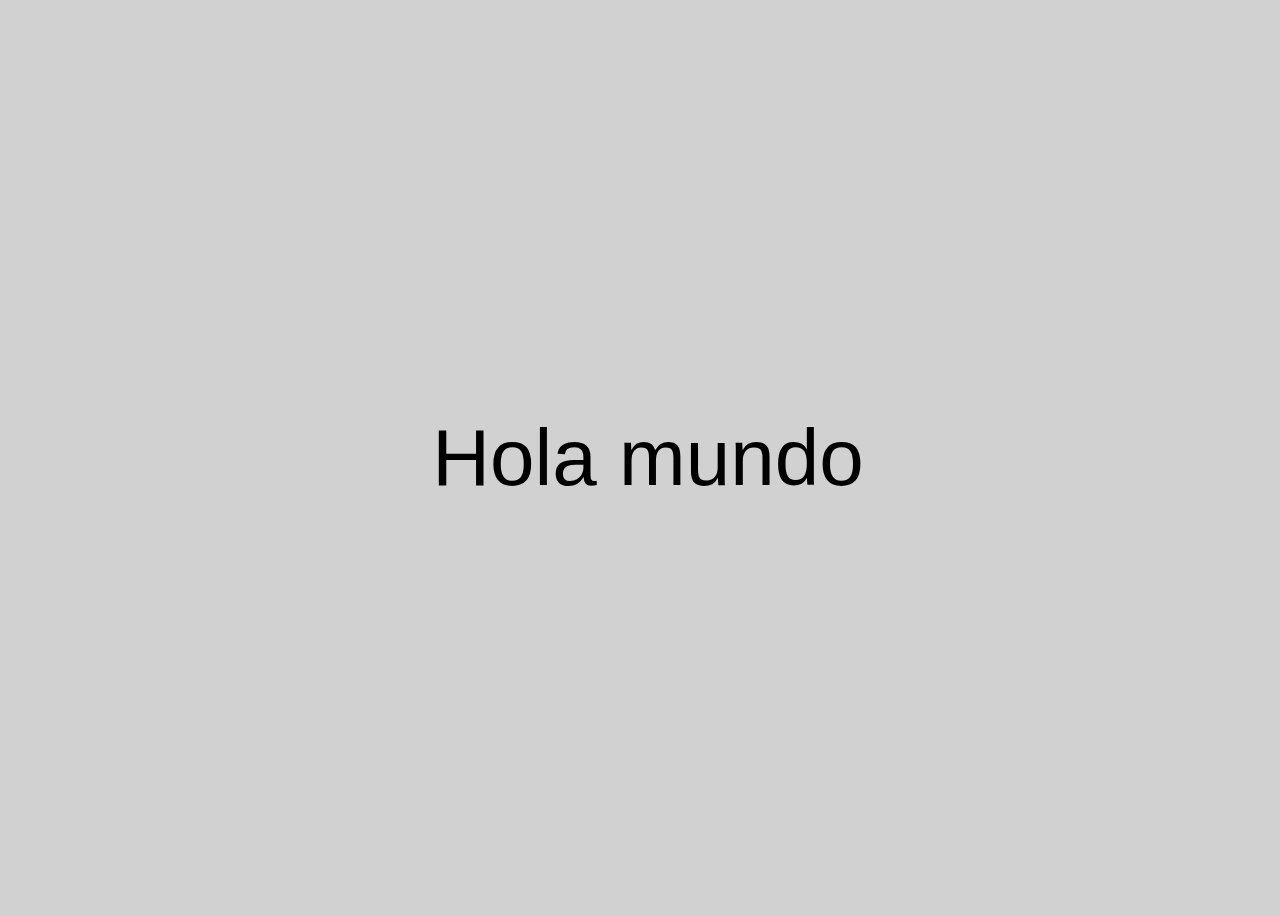
<file: index.html>
<!DOCTYPE html>
<html lang="en">
<head>
    <meta charset="UTF-8">
    <meta name="viewport" content="width=device-width, initial-scale=1.0">
    <title> Pokmeon Web App </title>
    <link rel="stylesheet" href="styles.css">
</head>
<body>
        <span> Hola mundo </span>
</body>
</html>
</file>
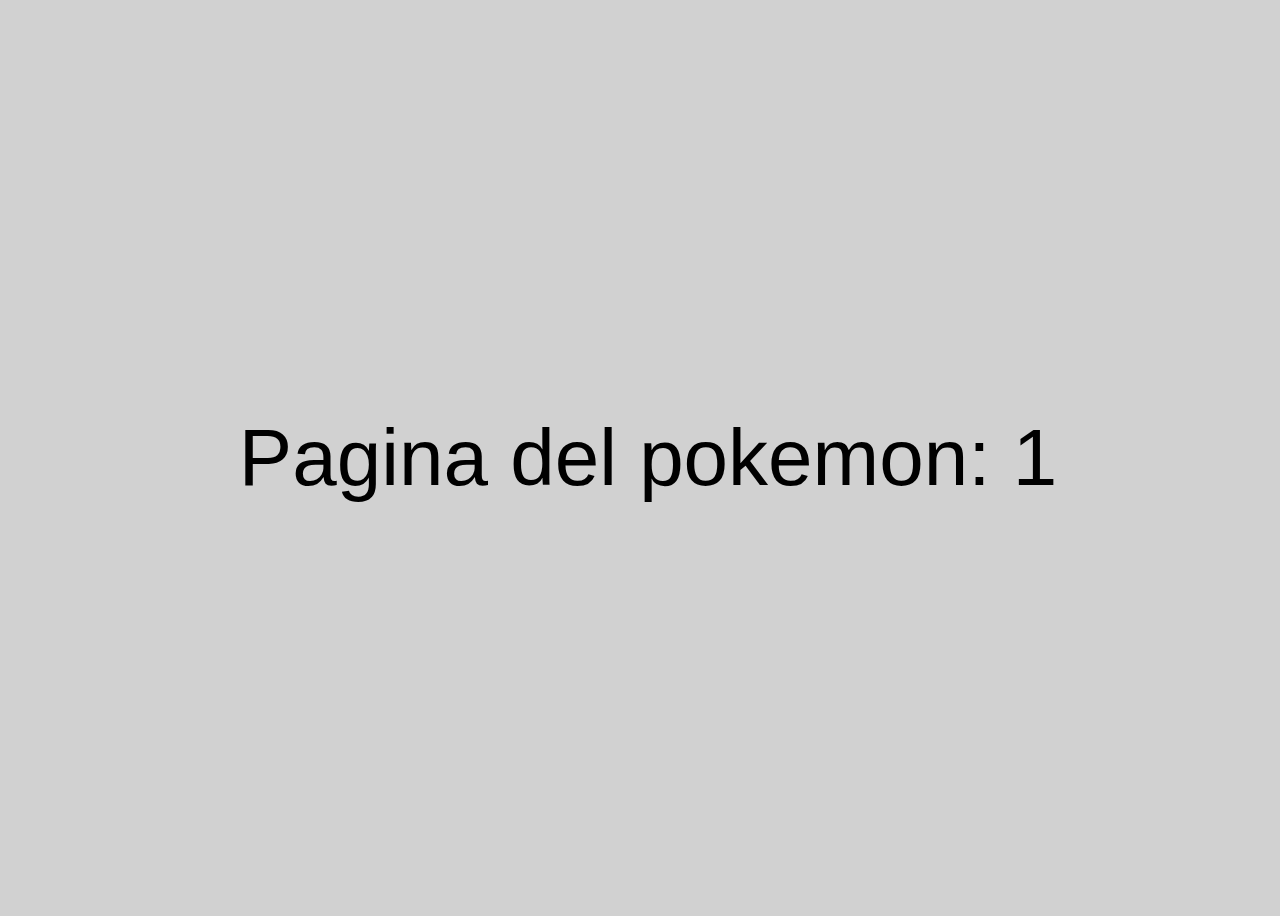
<file: pokemons/1/index.html>
<!DOCTYPE html>
<html lang="en">
<head>
    <meta charset="UTF-8">
    <meta name="viewport" content="width=device-width, initial-scale=1.0">
    <title> Pokmeon Web App </title>
    <link rel="stylesheet" href="../../styles.css">
</head>
<body>
        <span> Pagina del pokemon: 1 </span>
</body>
</html>
</file>
<file: styles.css>
body {
    background-color: rgb(209, 209, 209);
    display: flex;
    width: 100vw;
    height: 100vh;
    justify-content: center;
    align-items:  center;
    font-family: Arial, Helvetica, sans-serif;
}

span {
    font-size: 5rem;
}
</file>
